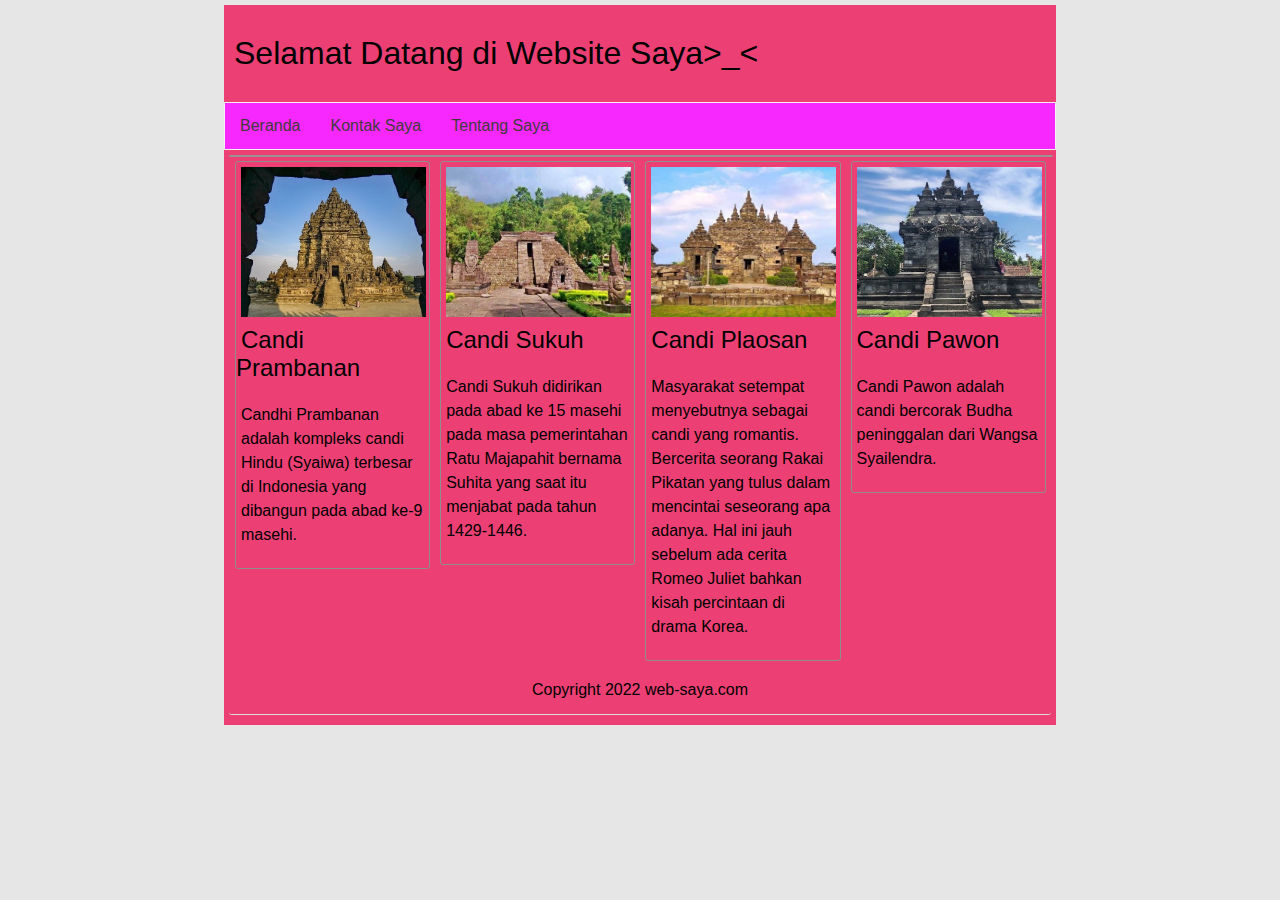
<file: candiii/index.html>
<!DOCTYPE html>
<html>
<head>
    <title>Beranda</title>
    <link rel="stylesheet" type="text/css" href="style.css">
    <meta name="viewport" content="width=device-width, initial-scale=1.0">
    <meta http-equiv="X-UA-Compatible" content="ie=edge">
</head>
<body>
    <div class="container">
       <header>
           <div class="logo">
              Selamat Datang di Website Saya>_<
           </div>
       </header>
       <nav>
            <ul>
                <li><a href="index.html">Beranda</a></li>
                <li><a href="kontak-saya.html">Kontak Saya</a></li>
                <li><a href="tentang-saya.html">Tentang Saya</a></li>
            </ul>
        </nav>
       <article>
           <div class="konten">
            <a href="candi-prambanan.html"><img src="gambar/candi-prambanan.jpg" ></a>
            <div class="judul">
                <a href="candi-prambanan.html">Candi Prambanan</a>
            </div>
           <p>Candhi Prambanan adalah kompleks candi Hindu (Syaiwa) terbesar di Indonesia yang dibangun pada abad ke-9 masehi.</p>
           </div>
           <div class="konten">
            <a href="candi-sukuh.html"><img src="gambar/candi-sukuh.jpg" ></a>
            <div class="judul">
                <a href="candi-sukuh.html">Candi Sukuh</a>
            </div>
        
           <p>Candi Sukuh didirikan pada abad ke 15 masehi pada masa pemerintahan Ratu Majapahit bernama Suhita yang saat itu menjabat pada tahun 1429-1446. </p>
           </div>
           <div class="konten">
            <a href="candi-plaosan.html"><img src="gambar/candi-plaosan.jpg" ></a>
            <div class="judul">
                <a href="candi-plaosan.html">Candi Plaosan</a>
            </div>
           <p>Masyarakat setempat menyebutnya sebagai candi yang romantis. Bercerita seorang Rakai Pikatan yang tulus dalam mencintai seseorang apa adanya. Hal ini jauh sebelum ada cerita Romeo Juliet bahkan kisah percintaan di drama Korea.</p>
           </div>
           <div class="konten">
            <a href="candi-pawon.html"><img src="gambar/candi-pawon.jpg" ></a>
            <div class="judul">
                <a href="candi-pawon.html">Candi Pawon</a>
            </div>
           <p>Candi Pawon adalah candi bercorak Budha peninggalan dari Wangsa Syailendra.</p>
           </div>
      </article>
  
       <footer>
            Copyright 2022 web-saya.com
       </footer>
    </div>
</body>
</html>
</file>
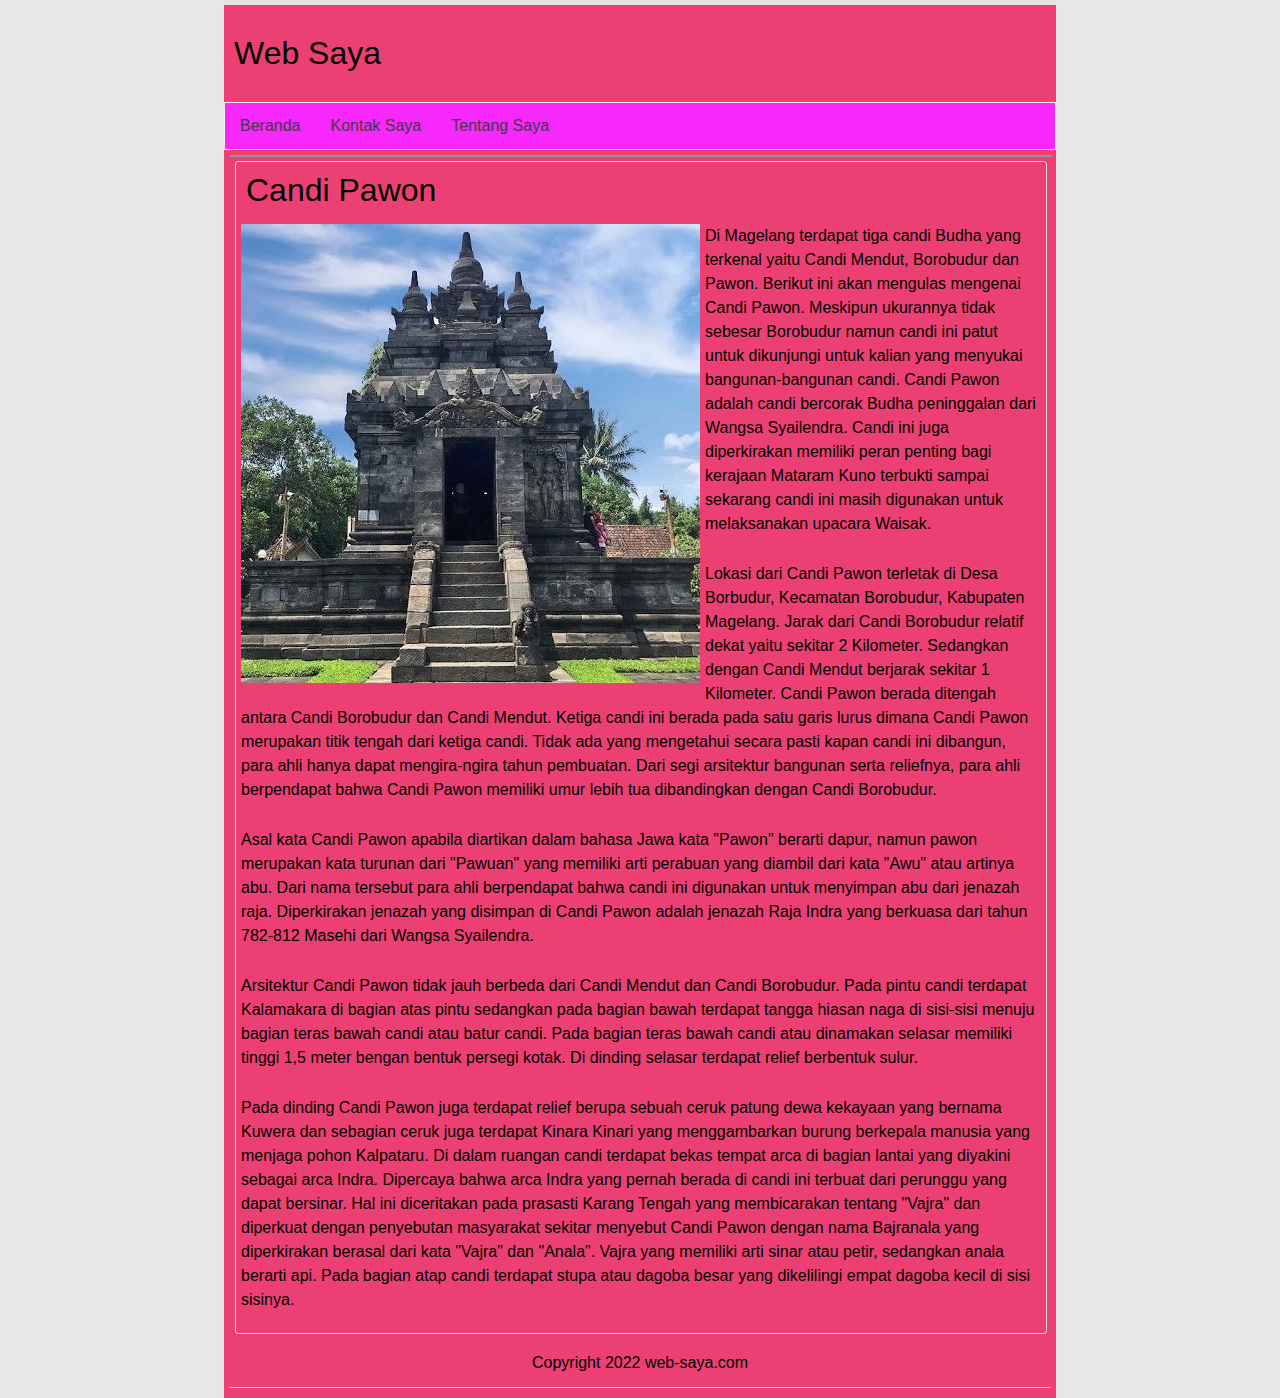
<file: candiii/candi-pawon.html>
<!DOCTYPE html>
<html>
<head>
    <title>Candi Pawon</title>
    <link rel="stylesheet" type="text/css" href="style.css">
    <meta name="viewport" content="width=device-width, initial-scale=1.0">
    <meta http-equiv="X-UA-Compatible" content="ie=edge">
</head>
<body>
    <div class="container">
        <header>
            <div class="logo">
                Web Saya
            </div>
        </header>
        <nav>
             <ul>
                <li><a href="index.html">Beranda</a></li>
                <li><a href="kontak-saya.html">Kontak Saya</a></li>
                <li><a href="tentang-saya.html">Tentang Saya</a></li>
             </ul>
         </nav>
       <article>
                <div class="isi">
                    <div class="judul">
                        Candi Pawon
                    </div>
                    <img src="gambar/candi-pawon.jpg" >
                    <p>Di Magelang terdapat tiga candi Budha yang terkenal yaitu Candi Mendut, Borobudur dan Pawon. Berikut ini akan mengulas mengenai Candi Pawon. Meskipun ukurannya tidak sebesar Borobudur namun candi ini patut untuk dikunjungi untuk kalian yang menyukai bangunan-bangunan candi. Candi Pawon adalah candi bercorak Budha peninggalan dari Wangsa Syailendra. Candi ini juga diperkirakan memiliki peran penting bagi kerajaan Mataram Kuno terbukti sampai sekarang candi ini masih digunakan untuk melaksanakan upacara Waisak.</p>
                    <p>Lokasi dari Candi Pawon terletak di Desa Borbudur, Kecamatan Borobudur, Kabupaten Magelang. Jarak dari Candi Borobudur relatif dekat yaitu sekitar 2 Kilometer. Sedangkan dengan Candi Mendut berjarak sekitar 1 Kilometer. Candi Pawon berada ditengah antara Candi Borobudur dan Candi Mendut. Ketiga candi ini berada pada satu garis lurus dimana Candi Pawon merupakan titik tengah dari ketiga candi. Tidak ada yang mengetahui secara pasti kapan candi ini dibangun, para ahli hanya dapat mengira-ngira tahun pembuatan. Dari segi arsitektur bangunan serta reliefnya, para ahli berpendapat bahwa Candi Pawon memiliki umur lebih tua dibandingkan dengan Candi Borobudur.</p>
                    <p>Asal kata Candi Pawon apabila diartikan dalam bahasa Jawa kata "Pawon" berarti dapur, namun pawon merupakan kata turunan dari "Pawuan" yang memiliki arti perabuan yang diambil dari kata "Awu" atau artinya abu. Dari nama tersebut para ahli berpendapat bahwa candi ini digunakan untuk menyimpan abu dari jenazah raja. Diperkirakan jenazah yang disimpan di Candi Pawon adalah jenazah Raja Indra yang berkuasa dari tahun 782-812 Masehi dari Wangsa Syailendra.</p>
                    <p>Arsitektur Candi Pawon tidak jauh berbeda dari Candi Mendut dan Candi Borobudur. Pada pintu candi terdapat Kalamakara di bagian atas pintu sedangkan pada bagian bawah terdapat tangga hiasan naga di sisi-sisi menuju bagian teras bawah candi atau batur candi. Pada bagian teras bawah candi atau dinamakan selasar memiliki tinggi 1,5 meter bengan bentuk persegi kotak. Di dinding selasar terdapat relief berbentuk sulur.</p>
                    <p>Pada dinding Candi Pawon juga terdapat relief berupa sebuah ceruk patung dewa kekayaan yang bernama Kuwera dan sebagian ceruk juga terdapat Kinara Kinari yang menggambarkan burung berkepala manusia yang menjaga pohon Kalpataru. Di dalam ruangan candi terdapat bekas tempat arca di bagian lantai yang diyakini sebagai arca Indra. Dipercaya bahwa arca Indra yang pernah berada di candi ini terbuat dari perunggu yang dapat bersinar. Hal ini diceritakan pada prasasti Karang Tengah yang membicarakan tentang "Vajra" dan diperkuat dengan penyebutan masyarakat sekitar menyebut Candi Pawon dengan nama Bajranala yang diperkirakan berasal dari kata "Vajra" dan "Anala". Vajra yang memiliki arti sinar atau petir, sedangkan anala berarti api. Pada bagian atap candi terdapat stupa atau dagoba besar yang dikelilingi empat dagoba kecil di sisi sisinya.</p>
                </div>
            
         </article>
  
       <footer>
        Copyright 2022 web-saya.com
       </footer>
    </div>
</body>
</html>
</file>
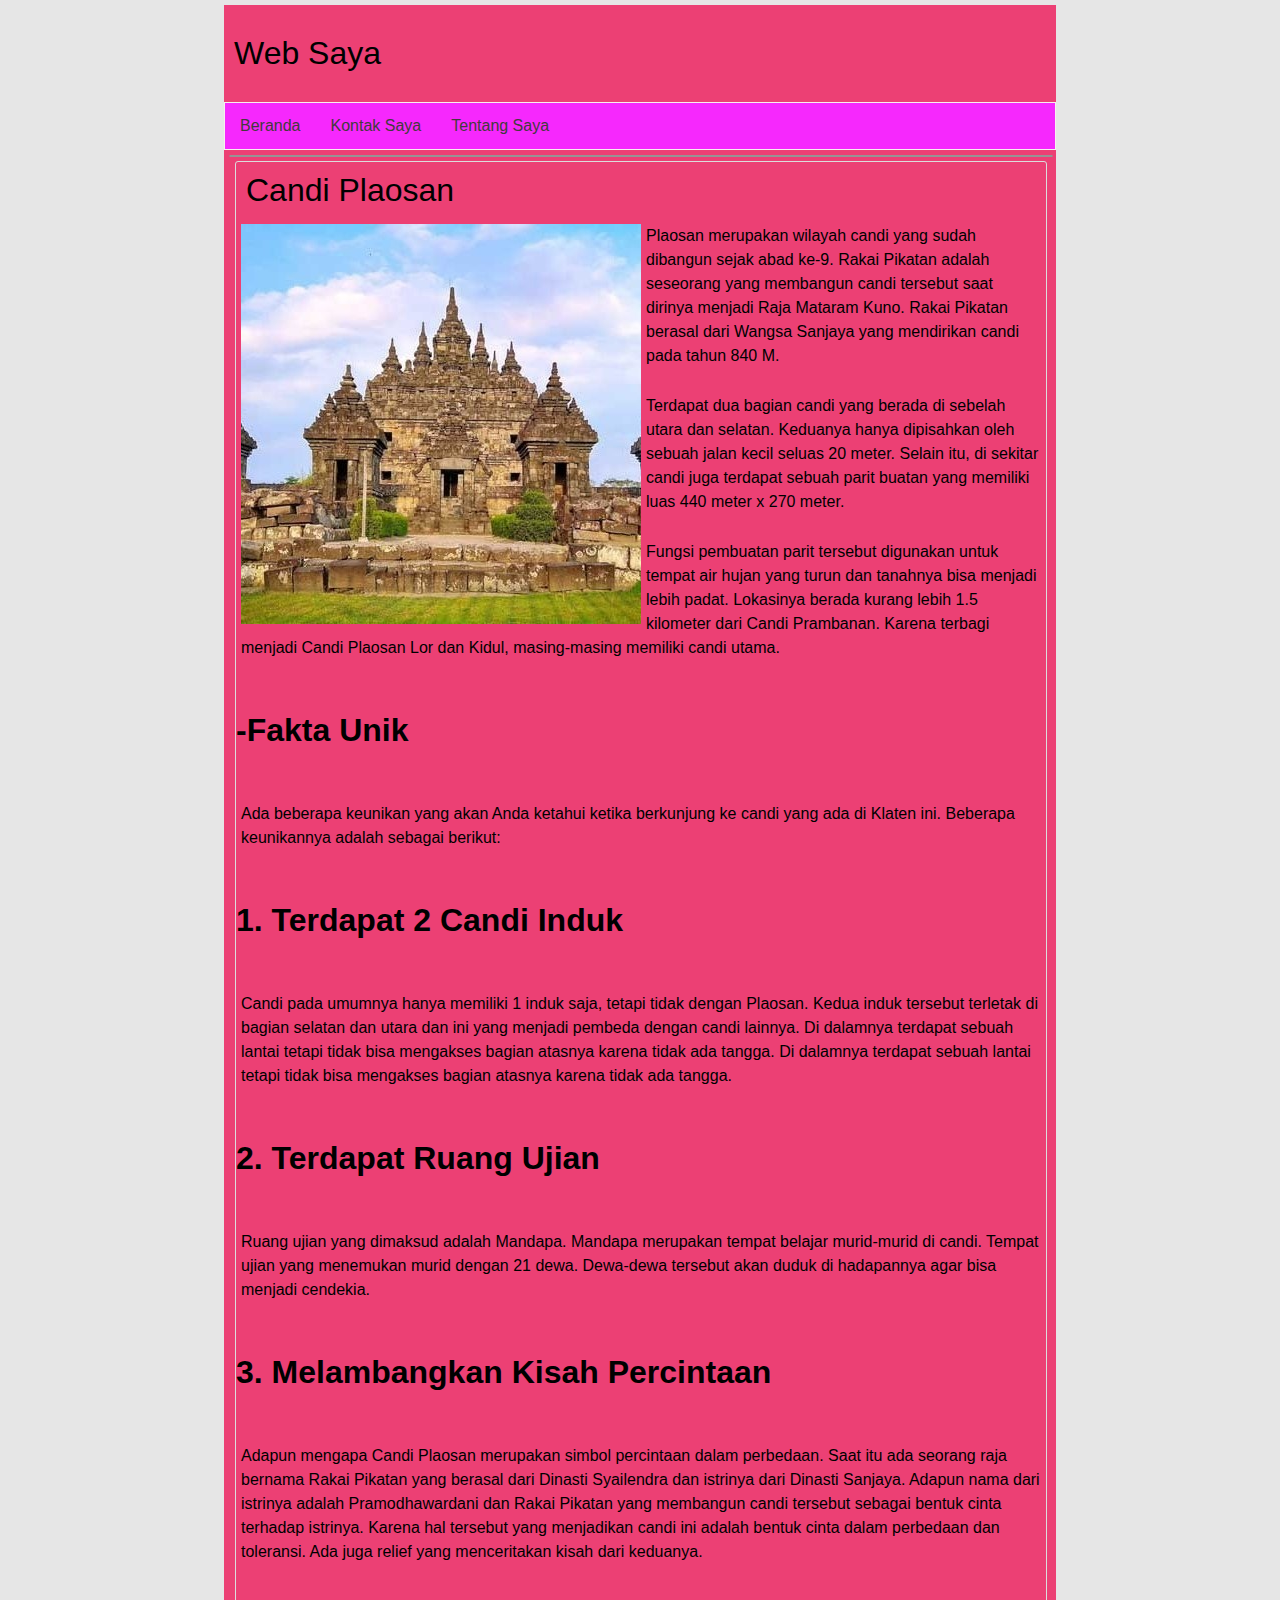
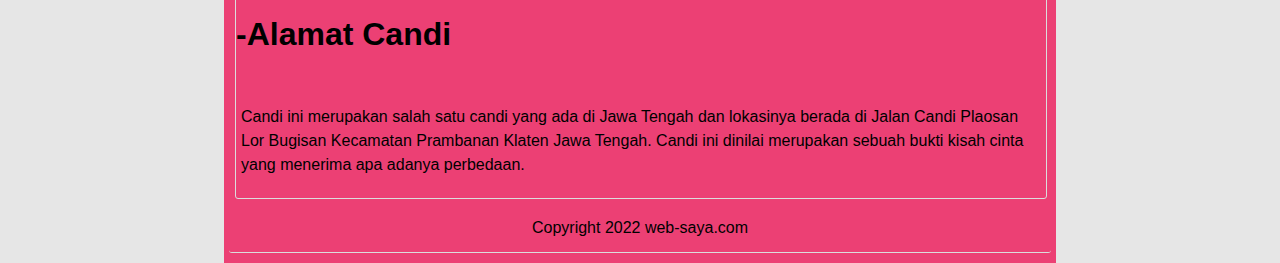
<file: candiii/candi-plaosan.html>
<!DOCTYPE html>
<html>
<head>
    <title>Candi Plaosan</title>
    <link rel="stylesheet" type="text/css" href="style.css">
    <meta name="viewport" content="width=device-width, initial-scale=1.0">
    <meta http-equiv="X-UA-Compatible" content="ie=edge">
</head>
<body>
    <div class="container">
        <header>
            <div class="logo">
                Web Saya
            </div>
        </header>
        <nav>
             <ul>
                <li><a href="index.html">Beranda</a></li>
                <li><a href="kontak-saya.html">Kontak Saya</a></li>
                <li><a href="tentang-saya.html">Tentang Saya</a></li>
             </ul>
         </nav>
       <article>
                <div class="isi">
                    <div class="judul">
                        Candi Plaosan
                    </div>
                    <img src="gambar/candi-plaosan.jpg" >
                    <p>Plaosan merupakan wilayah candi yang sudah dibangun sejak abad ke-9. Rakai Pikatan adalah seseorang yang membangun candi tersebut saat dirinya menjadi Raja Mataram Kuno. Rakai Pikatan berasal dari Wangsa Sanjaya yang mendirikan candi pada tahun 840 M.</p>
                    <p>Terdapat dua bagian candi yang berada di sebelah utara dan selatan. Keduanya hanya dipisahkan oleh sebuah jalan kecil seluas 20 meter. Selain itu, di sekitar candi juga terdapat sebuah parit buatan yang memiliki luas 440 meter x 270 meter.</p>
                    <p>Fungsi pembuatan parit tersebut digunakan untuk tempat air hujan yang turun dan tanahnya bisa menjadi lebih padat. Lokasinya berada kurang lebih 1.5 kilometer dari Candi Prambanan. Karena terbagi menjadi Candi Plaosan Lor dan Kidul, masing-masing memiliki candi utama.</p>
                    <p><h1>-Fakta Unik</h1></p>
                    <p>Ada beberapa keunikan yang akan Anda ketahui ketika berkunjung ke candi yang ada di Klaten ini. Beberapa keunikannya adalah sebagai berikut:</p>
                    <p><h1>1. Terdapat 2 Candi Induk</h1></p>
                    <p>Candi pada umumnya hanya memiliki 1 induk saja, tetapi tidak dengan Plaosan. Kedua induk tersebut terletak di bagian selatan dan utara dan ini yang menjadi pembeda dengan candi lainnya. Di dalamnya terdapat sebuah lantai tetapi tidak bisa mengakses bagian atasnya karena tidak ada tangga.
                    Di dalamnya terdapat sebuah lantai tetapi tidak bisa mengakses bagian atasnya karena tidak ada tangga.</p>
                    <p><h1>2. Terdapat Ruang Ujian</h1></p> 
                    <p>Ruang ujian yang dimaksud adalah Mandapa. Mandapa merupakan tempat belajar murid-murid di candi. Tempat ujian yang menemukan murid dengan 21 dewa. Dewa-dewa tersebut akan duduk di hadapannya agar bisa menjadi cendekia.</p>
                    <p><h1>3. Melambangkan Kisah Percintaan</h1></p>
                    <p>Adapun mengapa Candi Plaosan merupakan simbol percintaan dalam perbedaan. Saat itu ada seorang raja bernama Rakai Pikatan yang berasal dari Dinasti Syailendra dan istrinya dari Dinasti Sanjaya. Adapun nama dari istrinya adalah Pramodhawardani dan Rakai Pikatan yang membangun candi tersebut sebagai bentuk cinta terhadap istrinya. Karena hal tersebut yang menjadikan candi ini adalah bentuk cinta dalam perbedaan dan toleransi. Ada juga relief yang menceritakan kisah dari keduanya.</p>
                    <p><h1>-Alamat Candi</h1></p>
                    <p>Candi ini merupakan salah satu candi yang ada di Jawa Tengah dan lokasinya berada di Jalan Candi Plaosan Lor Bugisan Kecamatan Prambanan Klaten Jawa Tengah. Candi ini dinilai merupakan sebuah bukti kisah cinta yang menerima apa adanya perbedaan.</p>
                </div>
            
         </article>
  
       <footer>
        Copyright 2022 web-saya.com
       </footer>
    </div>
</body>
</html>
</file>
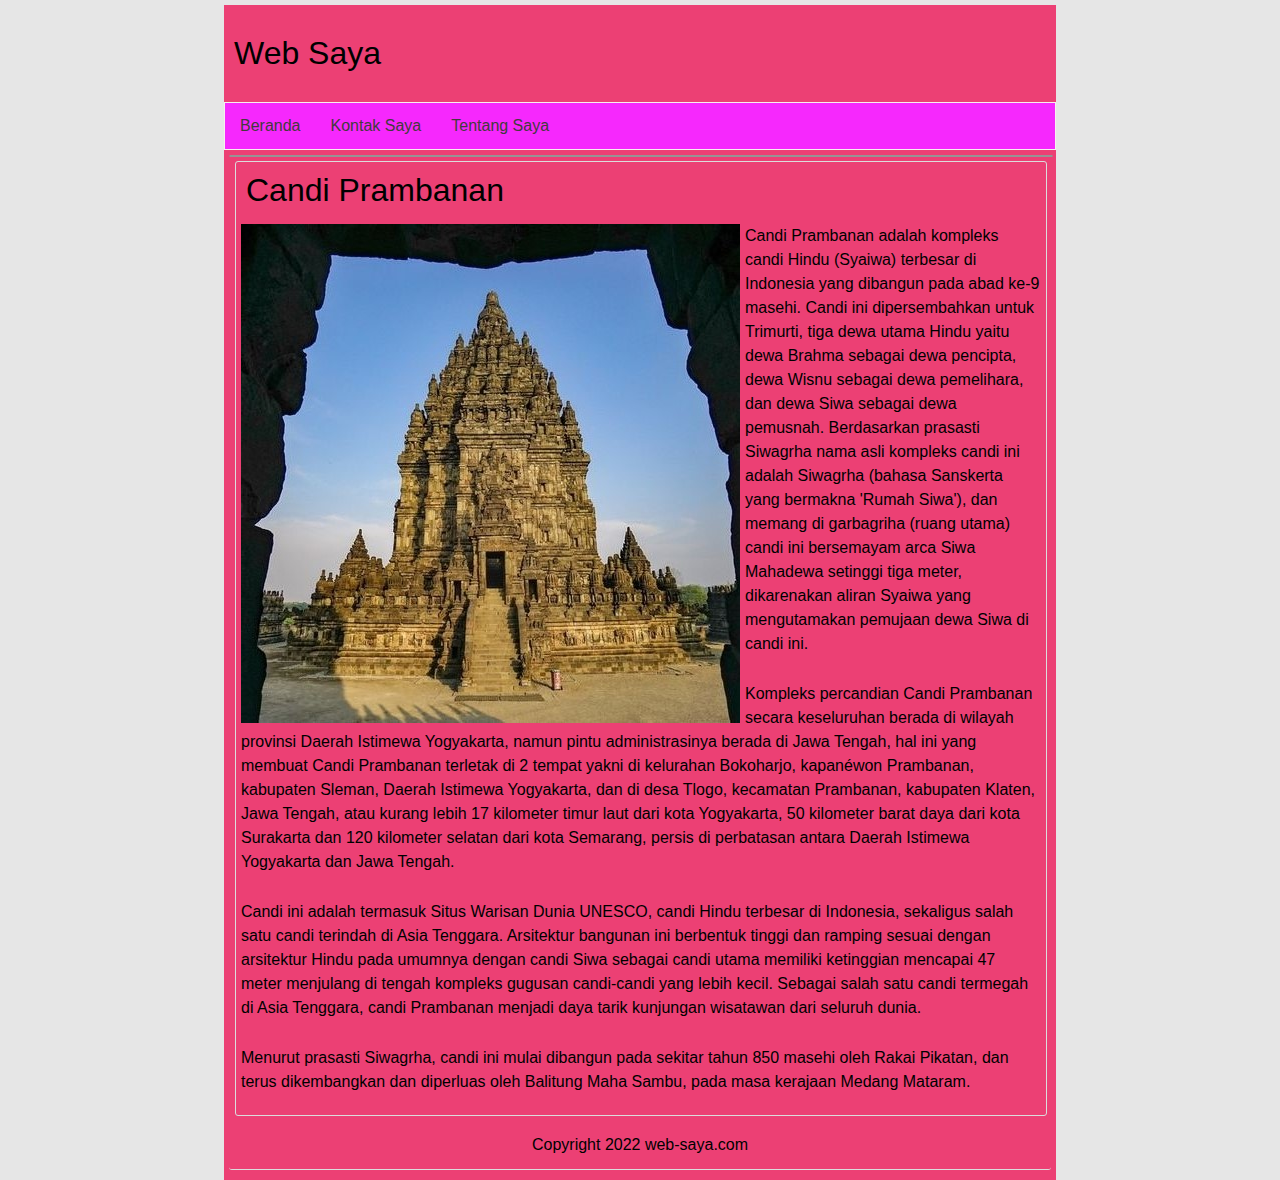
<file: candiii/candi-prambanan.html>
<!DOCTYPE html>
<html>
<head>
    <title>Candi Prambanan</title>
    <link rel="stylesheet" type="text/css" href="style.css">
    <meta name="viewport" content="width=device-width, initial-scale=1.0">
    <meta http-equiv="X-UA-Compatible" content="ie=edge">
</head>
<body>
    <div class="container">
        <header>
            <div class="logo">
                Web Saya
            </div>
        </header>
        <nav>
             <ul>
                <li><a href="index.html">Beranda</a></li>
                <li><a href="kontak-saya.html">Kontak Saya</a></li>
                <li><a href="tentang-saya.html">Tentang Saya</a></li>
             </ul>
         </nav>
       <article>
                <div class="isi">
                    <div class="judul">
                        Candi Prambanan
                    </div>
                    <img src="gambar/candi-prambanan.jpg" >
                    <p>Candi Prambanan adalah kompleks candi Hindu (Syaiwa) terbesar di Indonesia yang dibangun pada abad ke-9 masehi. Candi ini dipersembahkan untuk Trimurti, tiga dewa utama Hindu yaitu dewa Brahma sebagai dewa pencipta, dewa Wisnu sebagai dewa pemelihara, dan dewa Siwa sebagai dewa pemusnah. Berdasarkan prasasti Siwagrha nama asli kompleks candi ini adalah Siwagrha (bahasa Sanskerta yang bermakna 'Rumah Siwa'), dan memang di garbagriha (ruang utama) candi ini bersemayam arca Siwa Mahadewa setinggi tiga meter, dikarenakan aliran Syaiwa yang mengutamakan pemujaan dewa Siwa di candi ini.</p>
                    <p>Kompleks percandian Candi Prambanan secara keseluruhan berada di wilayah provinsi Daerah Istimewa Yogyakarta, namun pintu administrasinya berada di Jawa Tengah, hal ini yang membuat Candi Prambanan terletak di 2 tempat yakni di kelurahan Bokoharjo, kapanéwon Prambanan, kabupaten Sleman, Daerah Istimewa Yogyakarta, dan di desa Tlogo, kecamatan Prambanan, kabupaten Klaten, Jawa Tengah, atau kurang lebih 17 kilometer timur laut dari kota Yogyakarta, 50 kilometer barat daya dari kota Surakarta dan 120 kilometer selatan dari kota Semarang, persis di perbatasan antara Daerah Istimewa Yogyakarta dan Jawa Tengah.</p>
                    <p>Candi ini adalah termasuk Situs Warisan Dunia UNESCO, candi Hindu terbesar di Indonesia, sekaligus salah satu candi terindah di Asia Tenggara. Arsitektur bangunan ini berbentuk tinggi dan ramping sesuai dengan arsitektur Hindu pada umumnya dengan candi Siwa sebagai candi utama memiliki ketinggian mencapai 47 meter menjulang di tengah kompleks gugusan candi-candi yang lebih kecil. Sebagai salah satu candi termegah di Asia Tenggara, candi Prambanan menjadi daya tarik kunjungan wisatawan dari seluruh dunia.</p>

                    <p>Menurut prasasti Siwagrha, candi ini mulai dibangun pada sekitar tahun 850 masehi oleh Rakai Pikatan, dan terus dikembangkan dan diperluas oleh Balitung Maha Sambu, pada masa kerajaan Medang Mataram.</p>
                </div>
            
         </article>
  
       <footer>
        Copyright 2022 web-saya.com
       </footer>
    </div>
</body>
</html>
</file>
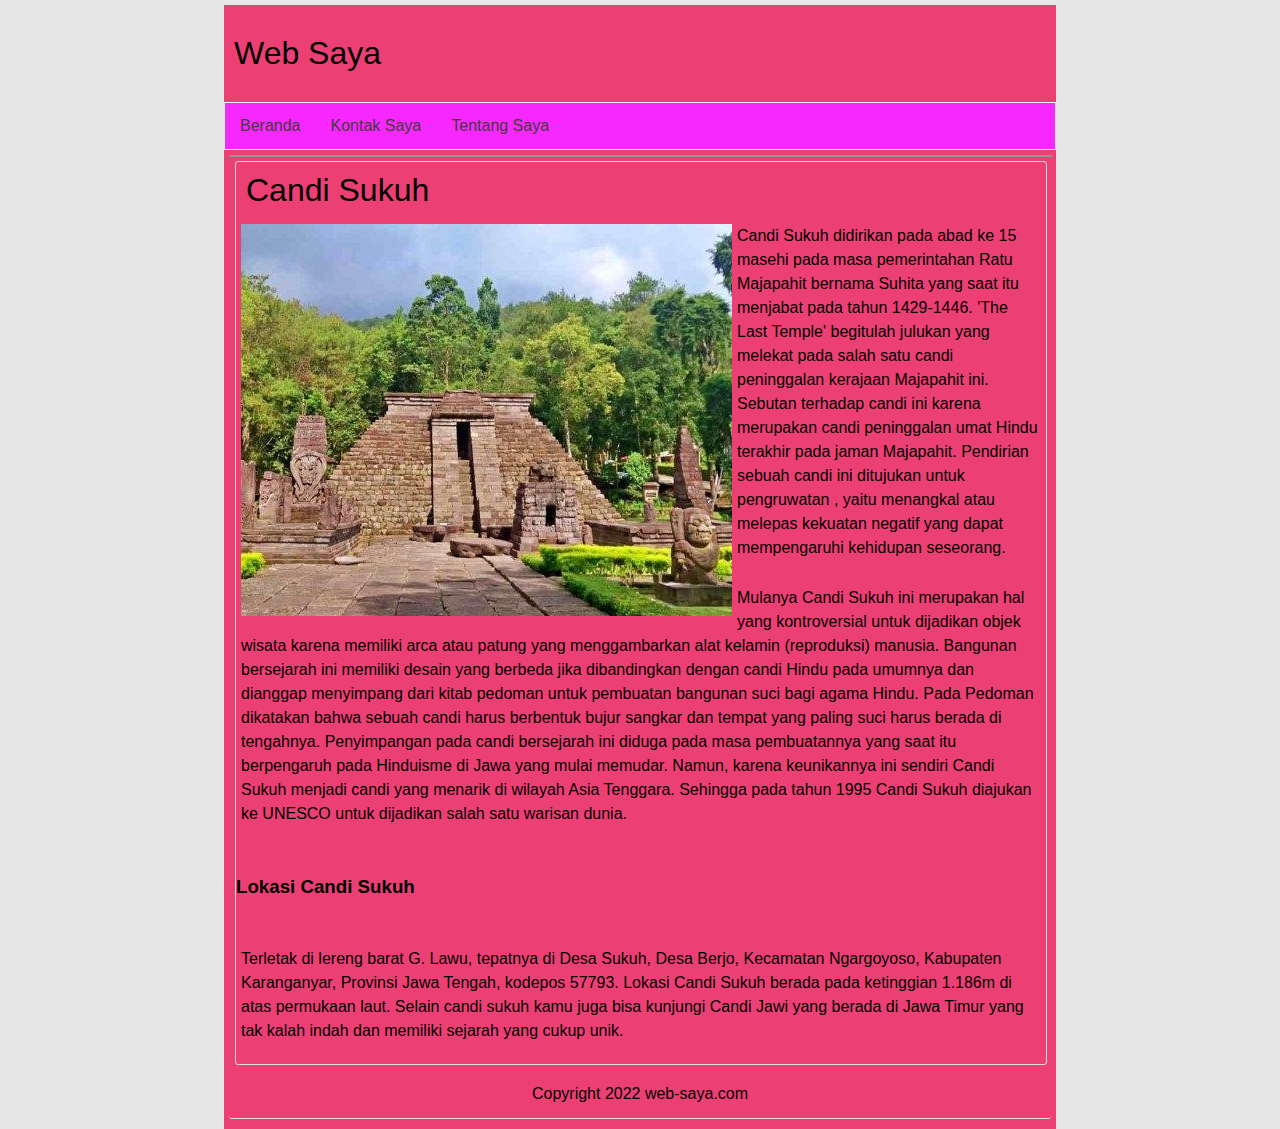
<file: candiii/candi-sukuh.html>
<!DOCTYPE html>
<html>
<head>
    <title>Candi Sukuh</title>
    <link rel="stylesheet" type="text/css" href="style.css">
    <meta name="viewport" content="width=device-width, initial-scale=1.0">
    <meta http-equiv="X-UA-Compatible" content="ie=edge">
</head>
<body>
    <div class="container">
        <header>
            <div class="logo">
                Web Saya
            </div>
        </header>
        <nav>
             <ul>
                <li><a href="index.html">Beranda</a></li>
                <li><a href="kontak-saya.html">Kontak Saya</a></li>
                <li><a href="tentang-saya.html">Tentang Saya</a></li>
             </ul>
         </nav>
       <article>
                <div class="isi">
                    <div class="judul">
                        Candi Sukuh
                    </div>
                    <img src="gambar/candi-sukuh.jpg" >
                    <p>Candi Sukuh didirikan pada abad ke 15 masehi pada masa pemerintahan Ratu Majapahit bernama Suhita yang saat itu menjabat pada tahun 1429-1446. 'The Last Temple' begitulah julukan yang melekat pada salah satu candi peninggalan kerajaan Majapahit ini. Sebutan terhadap candi ini karena merupakan candi peninggalan umat Hindu terakhir pada jaman Majapahit. Pendirian sebuah candi ini ditujukan untuk pengruwatan , yaitu menangkal atau melepas kekuatan negatif yang dapat mempengaruhi kehidupan seseorang.</p>
                    <p>Mulanya Candi Sukuh ini merupakan hal yang kontroversial untuk dijadikan objek wisata karena memiliki arca atau patung yang menggambarkan alat kelamin (reproduksi) manusia. Bangunan bersejarah ini memiliki desain yang berbeda jika dibandingkan dengan candi Hindu pada umumnya dan dianggap menyimpang dari kitab pedoman untuk pembuatan bangunan suci bagi agama Hindu. Pada Pedoman dikatakan bahwa sebuah candi harus berbentuk bujur sangkar dan tempat yang paling suci harus berada di tengahnya. Penyimpangan pada candi bersejarah ini diduga pada masa pembuatannya yang saat itu berpengaruh pada Hinduisme di Jawa yang mulai memudar. Namun, karena keunikannya ini sendiri Candi Sukuh menjadi candi yang menarik di wilayah Asia Tenggara. Sehingga pada tahun 1995 Candi Sukuh diajukan ke UNESCO untuk dijadikan salah satu warisan dunia.</p>
                    <p><h3>Lokasi Candi Sukuh</h3></p>
                    <p>Terletak di lereng barat G. Lawu, tepatnya di Desa Sukuh, Desa Berjo, Kecamatan Ngargoyoso, Kabupaten Karanganyar, Provinsi Jawa Tengah, kodepos 57793. Lokasi Candi Sukuh berada pada ketinggian 1.186m di atas permukaan laut. Selain candi sukuh kamu juga bisa kunjungi Candi Jawi yang berada di Jawa Timur yang tak kalah indah dan memiliki sejarah yang cukup unik.</p>
            </div>
            
         </article>
  
       <footer>
        Copyright 2022 web-saya.com
       </footer>
    </div>
</body>
</html>
</file>
<file: candiii/style.css>
body{
    font-family: Arial, Helvetica, sans-serif;
    background: #e6e6e6;
    padding: 0;
    margin:0; 
}

.container{
    width: 65%;
    height: auto;
    background: rgb(236, 64, 116);
    margin:auto;
    margin-top: 5px;
    padding-bottom: 5px;
}
.logo {
    font-size: xx-large;
    padding: 30px 0 30px 10px;
}

nav ul {
    list-style-type: none;
    margin: 0;
    padding: 0;
    overflow: hidden;
    background-color: #f628fd;
    border: 1px solid rgb(247, 239, 239);
}

nav li {
    float: left;
}

nav li a{
    display: inline-block;
    color:#423b3b;
    text-align: center;
    padding: 14px 15px;
    text-decoration: none;
}

nav li a:hover {
    opacity:0.9;
    background-color: #fd63eb;
}

article {
    width: 98.8%;
    height: auto;
    border-radius: 3px;
    margin: 5px 5px 5px 5px;
    border: 1px solid rgb(150, 148, 148);
    clear: both;
}

article p {
    padding: 5px 6px 5px 5px;
    line-height: 1.5;  
}
article .konten {
    width: 23.5%;
    height: auto;
    margin: 5px 5px 5px 5px;
    border-radius: 3px;
    border: 1px solid rgb(143, 141, 141);
    float: left;
}

article .isi {
    width: 98.5%;
    height: auto;
    margin: 5px 5px 5px 5px;
    border-radius: 3px;
    border: 1px solid gainsboro;
    float: left;
}
article .isi .judul {
    font-size: xx-large;
    margin-bottom: 10px;
    margin-left: 10px;
    margin-top: 10px;
}
article .isi p {
    margin-top: 0;
}
article .isi img {
    float: left;
    margin: 5px 5px 5px 5px;
}

article .konten img {
    width: 95.8%;
    height: 150px;
    margin: 5px 5px 5px 5px;

}
article .konten:hover {
    opacity:0.9;

}
article .konten .judul a {
    margin-left: 5px;
    text-decoration: none;
    font-size:x-large;
    color:#020101;
}

article .konten a:hover {
    opacity:0.9;
}

footer {
    clear: both;
    width: 98.8%;
    height: auto;
    text-align: center;
    margin: 5px 5px 5px 5px;
    border-radius: 3px;
    border-bottom: 1px solid gainsboro;
    padding-top: 15px;
    padding-bottom: 15px;  
}

@media screen and (max-width:1080px) {

    .container, article, footer {
        float: none;
        width: 98%;
   }
   article .konten {
    float: left;
    width: 48%;
   }

   article .konten img {
    height: auto;
   }
}

@media screen and (max-width:780px){
    /* For tablets: */
    .container, article, footer, article .konten {
        float: none;
        width: 98%;
   }

   article .konten img {
    height: auto;
   }
 
}
</file>
